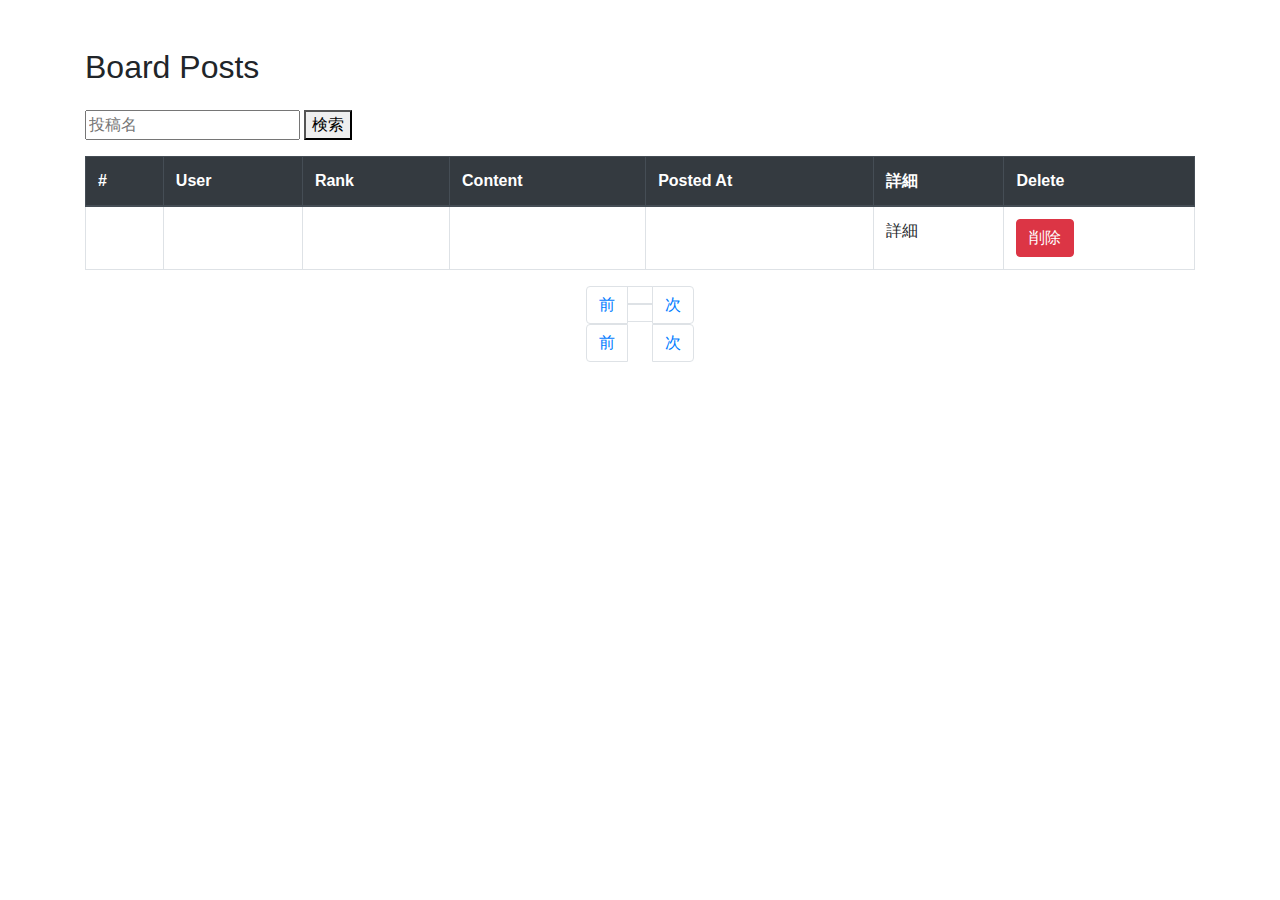
<file: src/main/resources/templates/admin/board/index.html>
<!DOCTYPE html>
<html xmlns:th="http://www.thymeleaf.org">
<head>
    <meta charset="UTF-8">
    <title>Admin Board</title>
    <!-- Bootstrap CSS -->
    <link rel="stylesheet" href="https://stackpath.bootstrapcdn.com/bootstrap/4.5.2/css/bootstrap.min.css">
</head>
<body>

<div class="container mt-5">
    <h2 class="mb-4">Board Posts</h2>
    <div class="table-responsive">
			<div>
				<form method="get" th:action="@{/admin/board}" class="mb-3">
					<div>
						<input type="text" name="keyword" th:value="${keyword}" placeholder="投稿名">
						<button type="submit">検索</button>
					</div>
				</form>
			</div>
        <table class="table table-bordered">
            <thead class="thead-dark">
                <tr>
                    <th scope="col">#</th>
                    <th scope="col">User</th>
                    <th scope="col">Rank</th>
                    <th scope="col">Content</th>
                    <th scope="col">Posted At</th>
                    <th scope="col">詳細</th>
                    <th scope="col">Delete</th>
                </tr>
            </thead>
            <tbody>
                <tr th:each="board : ${boardPage}">
                    <th scope="row" th:text="${board.postId}"></th>
                    <td th:text="${board.user.userName}"></td>
                    <td th:text="${board.rank.rankName}"></td>
                    <td th:text="${board.content}"></td>
                    <td th:text="${#dates.format(board.createdAt, 'yyyy-MM-dd HH:mm:ss')}"></td>
                    <td><a th:href="@{/admin/board/__${board.postId}__}">詳細</a></td>
                    <td>
						<form th:action="@{/admin/board/delete/{postId}(postId=${board.postId})}" method="post">
							<button type="submit" class="btn btn-danger">削除</button>
						</form>
					</td>
                </tr>
            </tbody>
        </table>
        
        
        <!-- ページネーション機能 -->
        <div th:if="${boardPage.getTotalPages()>1}" class="d-flex justify-content-center">
			<nav aria-label="ページネーション">
				<ul class="pagination">
					<li class="page-item">
						<span th:if="${boardPage.isFirst()}" class="page-link disabled">前</span>
						<a th:unless="${boardPage.isFirst()}" th:href="@{/admin/board(page = ${boardPage.getNumber()-1}, keyword = ${keyword})}" class="page-link bulletinboard-page-link">前</a> 
					</li>
					<li th:each="i : ${#numbers.sequence(0, boardPage.getTotalPages() - 1)}" class="page-item">
						<span th:if="${i == boardPage.getNumber()}" class="page-link active bulletinboard-active" th:text="${i + 1}"></span>
						<a th:unless = "${i == boardPage.getNumber()}" th:href="@{/admin/board(page = ${i}, keyword = ${keyword})}" class="page-link bulletinboard-page-link" th:text="${i + 1}"></a> 
					</li>
					<li class="page-item">
						<span th:if="${boardPage.isLast()}" class="page-link disabled">次</span>
						<a th:unless="${boardPage.isLast()}" th:href="@{/admin/board(page = ${boardPage.getNumber()+1}, keyword = ${keyword})}" class="page-link bulletinboard-page-link">次</a>
					</li>
				</ul>
			</nav>
		</div>
    </div>
</div>

<!-- Bootstrap JS and dependencies -->
<script src="https://code.jquery.com/jquery-3.5.1.slim.min.js"></script>
<script src="https://cdn.jsdelivr.net/npm/@popperjs/core@2.5.2/dist/umd/popper.min.js"></script>
<script src="https://stackpath.bootstrapcdn.com/bootstrap/4.5.2/js/bootstrap.min.js"></script>
</body>
</html>
</file>
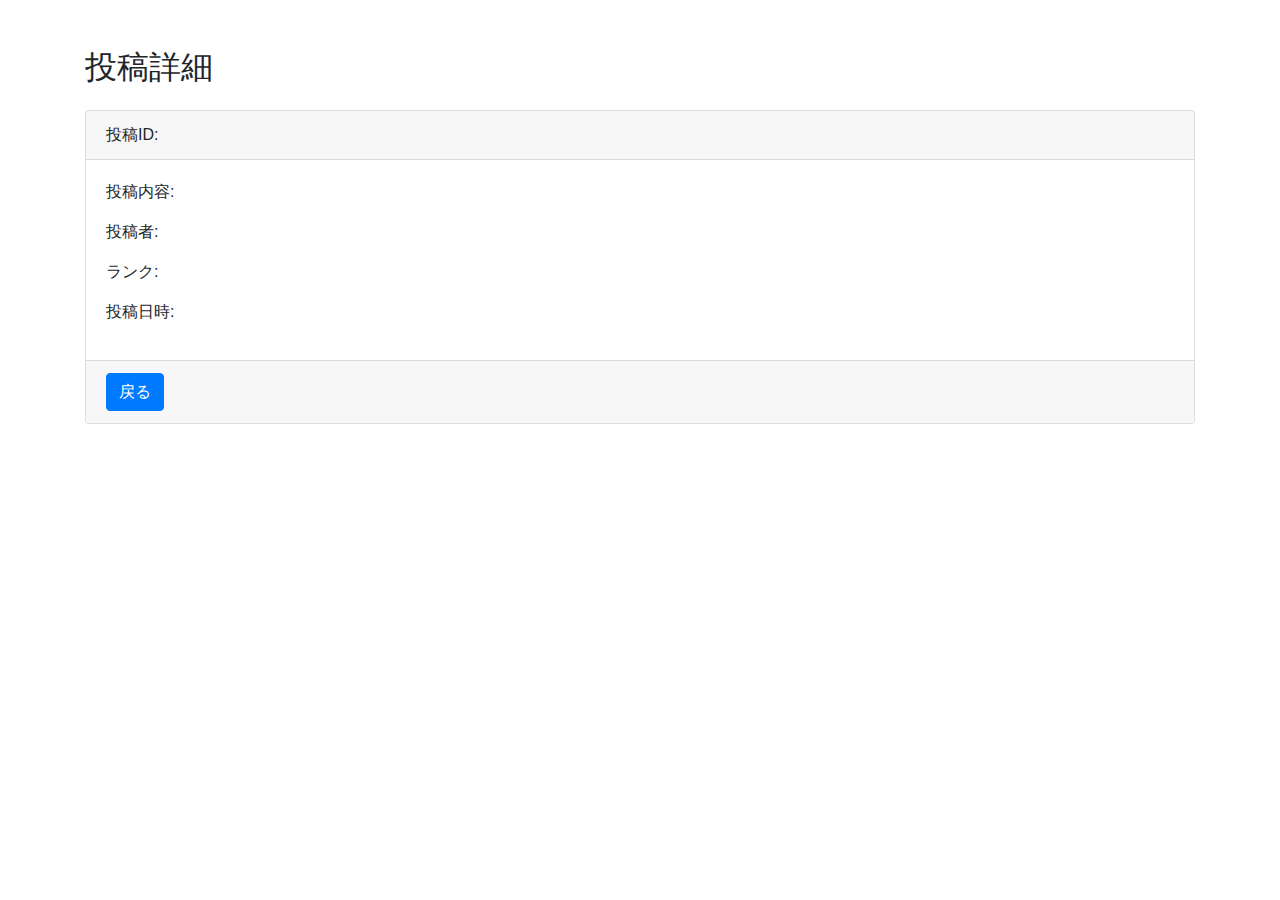
<file: src/main/resources/templates/admin/board/show.html>
<!DOCTYPE html>
<html xmlns:th="http://www.thymeleaf.org">
<head>
    <meta charset="UTF-8">
    <title>投稿詳細</title>
    <!-- Bootstrap CSS -->
    <link rel="stylesheet" href="https://stackpath.bootstrapcdn.com/bootstrap/4.5.2/css/bootstrap.min.css">
</head>
<body>
<div class="container mt-5">
    <h2 class="mb-4">投稿詳細</h2>
    <div class="card">
        <div class="card-header">
            投稿ID: <span th:text="${board.postId}"></span>
        </div>
        <div class="card-body">
            <p class="card-text">投稿内容:</p>
            <p th:text="${board.content}"></p>
            <p>投稿者: <span th:text="${board.user.userName}"></span></p>
            <p>ランク: <span th:text="${board.rank.rankName}"></span></p>
            <p>投稿日時: <span th:text="${#dates.format(board.createdAt, 'yyyy-MM-dd HH:mm:ss')}"></span></p>
        </div>
        <div class="card-footer text-muted">
            <a th:href="@{/admin/board}" class="btn btn-primary">戻る</a>
        </div>
    </div>
</div>
<!-- Bootstrap JS and dependencies -->
<script src="https://code.jquery.com/jquery-3.5.1.slim.min.js"></script>
<script src="https://cdn.jsdelivr.net/npm/@popperjs/core@2.5.2/dist/umd/popper.min.js"></script>
<script src="https://stackpath.bootstrapcdn.com/bootstrap/4.5.2/js/bootstrap.min.js"></script>
</body>
</html>
</file>
